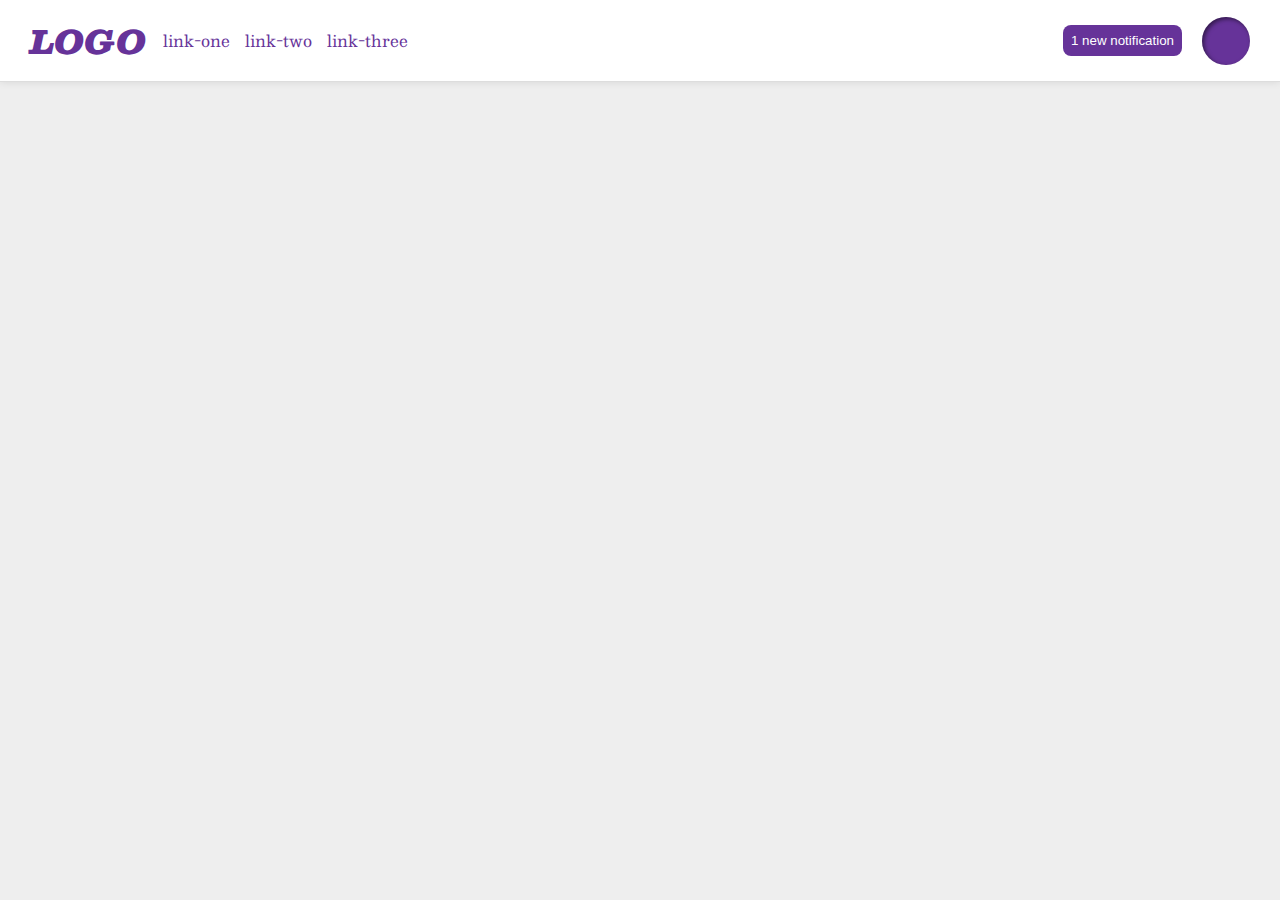
<file: flex/03-flex-header-2/index.html>
<!DOCTYPE html>
<html lang="en">
  <head>
    <meta charset="UTF-8">
    <meta http-equiv="X-UA-Compatible" content="IE=edge">
    <meta name="viewport" content="width=device-width, initial-scale=1.0">
    <title>Flex Header 2</title>
    <link rel="stylesheet" href="style.css">
  </head>
  <body>
    <div class="header">
      <div class="left">
      <div class="logo">
        LOGO
      </div>
      <ul class="links">
        <li><a href="google.com">link-one</a></li>
        <li><a href="google.com">link-two</a></li>
        <li><a href="google.com">link-three</a></li>
      </ul>
    </div>
    <div class="right">
      <button class="notifications">
        1 new notification
      </button>
      <div class="profile-image"></div>
    </div>
    </div>
  </body>
</html>
</file>
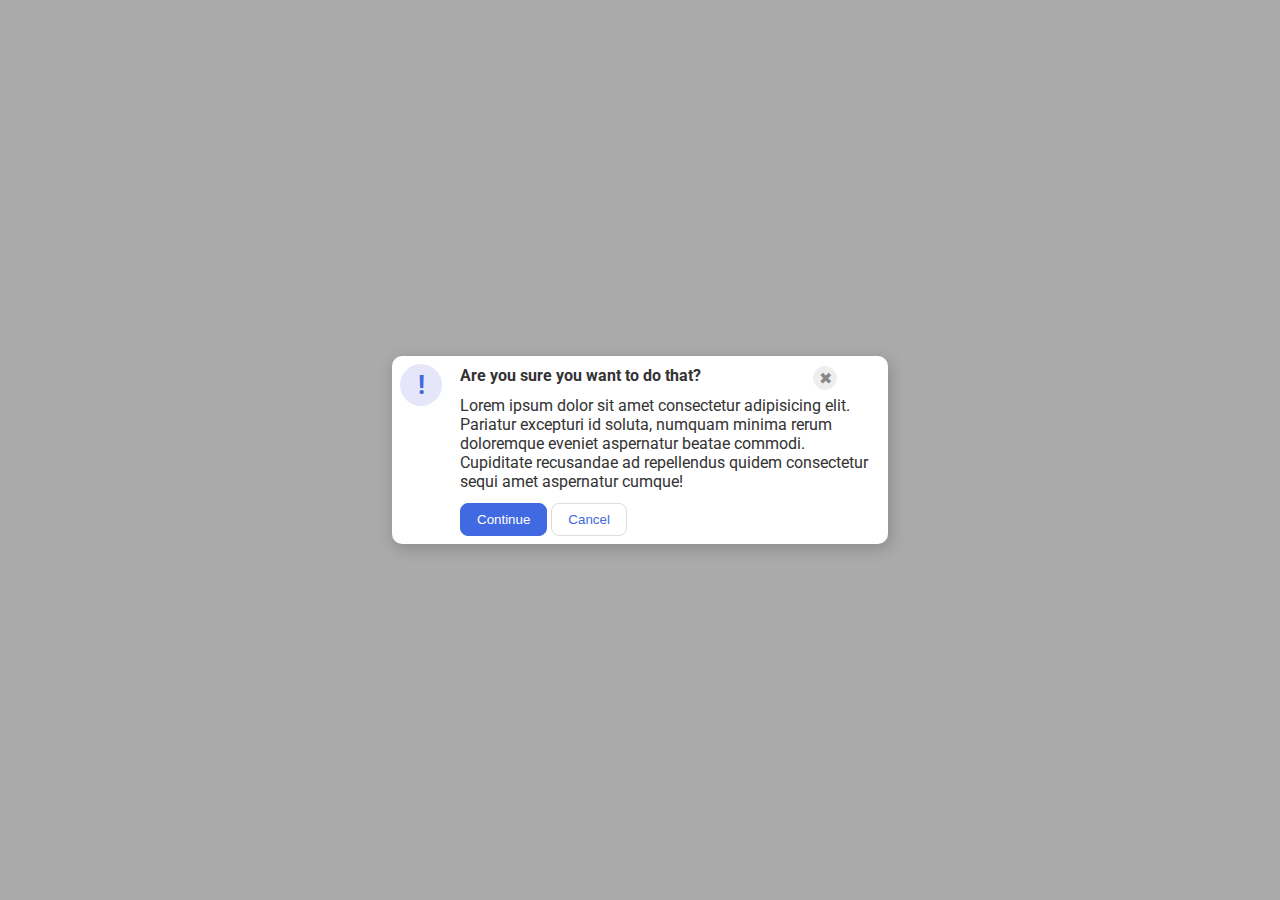
<file: flex/05-flex-modal/index.html>
<!DOCTYPE html>
<html lang="en">
  <head>
    <meta charset="UTF-8">
    <meta http-equiv="X-UA-Compatible" content="IE=edge">
    <meta name="viewport" content="width=device-width, initial-scale=1.0">
    <link rel="stylesheet" href="style.css">
    <title>Modal</title>
  </head>
  <body>
    <div class="modal">
      <div class="icon">!</div>
      <div class="container">
      <div class="header">
        Are you sure you want to do that?
      <button class="close-button">✖</button>
    </div>
      <div class="text">Lorem ipsum dolor sit amet consectetur adipisicing elit. Pariatur excepturi id soluta, numquam minima rerum doloremque eveniet aspernatur beatae commodi. Cupiditate recusandae ad repellendus quidem consectetur sequi amet aspernatur cumque!</div>
      <button class="continue">Continue</button>
      <button class="cancel">Cancel</button>
    </div>
    </div>
  </body>
</html>
</file>
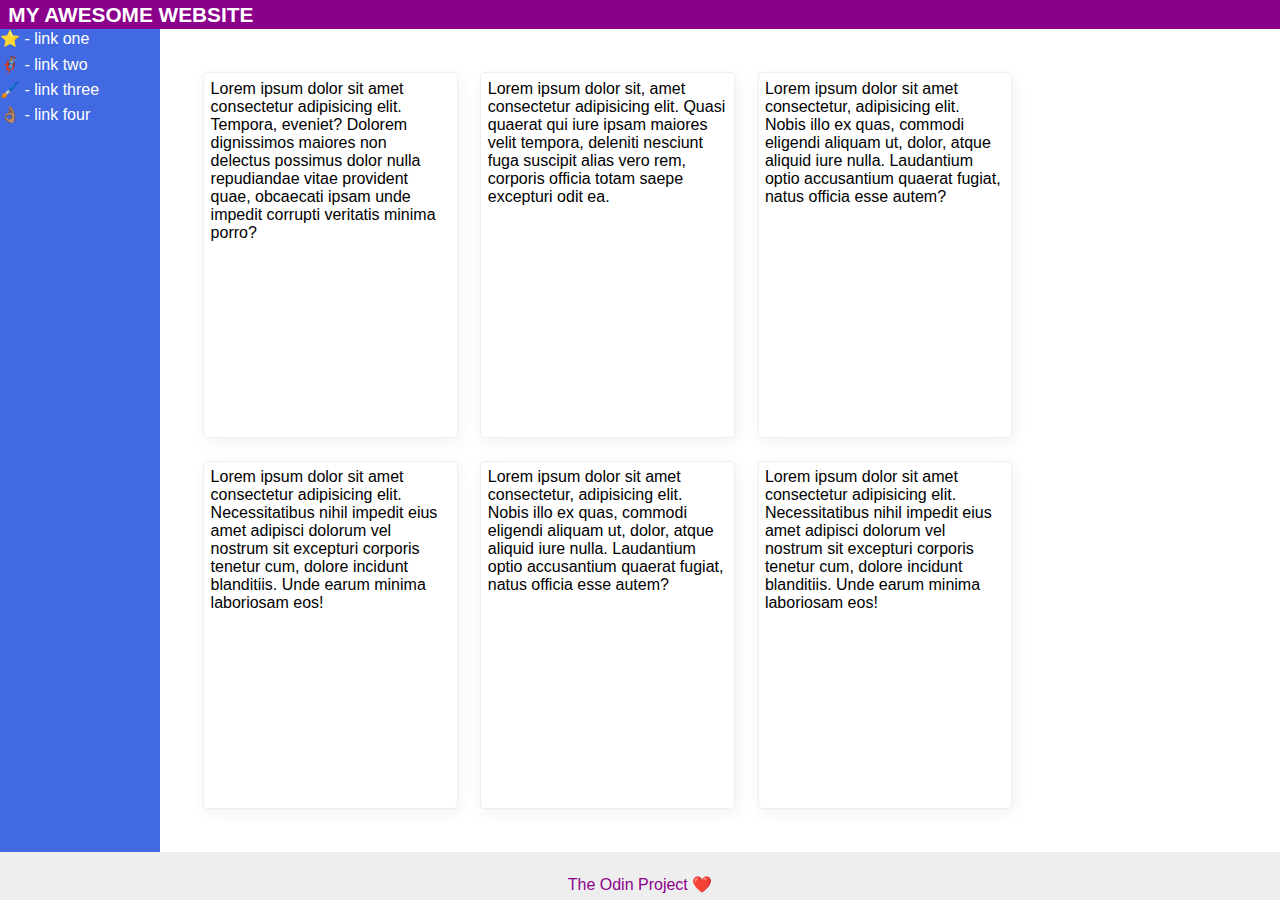
<file: flex/07-flex-layout-2/index.html>
<!DOCTYPE html>
<html lang="en">
  <head>
    <meta charset="UTF-8">
    <meta http-equiv="X-UA-Compatible" content="IE=edge">
    <meta name="viewport" content="width=device-width, initial-scale=1.0">
    <title>The Holy Grail</title>
    <link rel="stylesheet" href="style.css">
  </head>
  <body>
    <div class="header">
      MY AWESOME WEBSITE
    </div>
    
    <div class="flex-row">
      <div class="sidebar">
        <ul>
          <li><a href="#">⭐ - link one</a></li>
          <li><a href="#">🦸🏽‍♂️ - link two</a></li>
          <li><a href="#">🖌️ - link three</a></li>
          <li><a href="#">👌🏽 - link four</a></li>
        </ul>
      </div>

      <div class="cards">
          <div class="card">Lorem ipsum dolor sit amet consectetur adipisicing elit. Tempora, eveniet? Dolorem dignissimos maiores non delectus possimus dolor nulla repudiandae vitae provident quae, obcaecati ipsam unde impedit corrupti veritatis minima porro?</div>
          <div class="card">Lorem ipsum dolor sit, amet consectetur adipisicing elit. Quasi quaerat qui iure ipsam maiores velit tempora, deleniti nesciunt fuga suscipit alias vero rem, corporis officia totam saepe excepturi odit ea.</div>
          <div class="card">Lorem ipsum dolor sit amet consectetur, adipisicing elit. Nobis illo ex quas, commodi eligendi aliquam ut, dolor, atque aliquid iure nulla. Laudantium optio accusantium quaerat fugiat, natus officia esse autem?</div>
          <div class="card">Lorem ipsum dolor sit amet consectetur adipisicing elit. Necessitatibus nihil impedit eius amet adipisci dolorum vel nostrum sit excepturi corporis tenetur cum, dolore incidunt blanditiis. Unde earum minima laboriosam eos!</div>
          <div class="card">Lorem ipsum dolor sit amet consectetur, adipisicing elit. Nobis illo ex quas, commodi eligendi aliquam ut, dolor, atque aliquid iure nulla. Laudantium optio accusantium quaerat fugiat, natus officia esse autem?</div>
          <div class="card">Lorem ipsum dolor sit amet consectetur adipisicing elit. Necessitatibus nihil impedit eius amet adipisci dolorum vel nostrum sit excepturi corporis tenetur cum, dolore incidunt blanditiis. Unde earum minima laboriosam eos!</div>
        </div>
    </div>
      <div class="footer">
        The Odin Project ❤️
      </div>
    </body>
  </html>
</file>
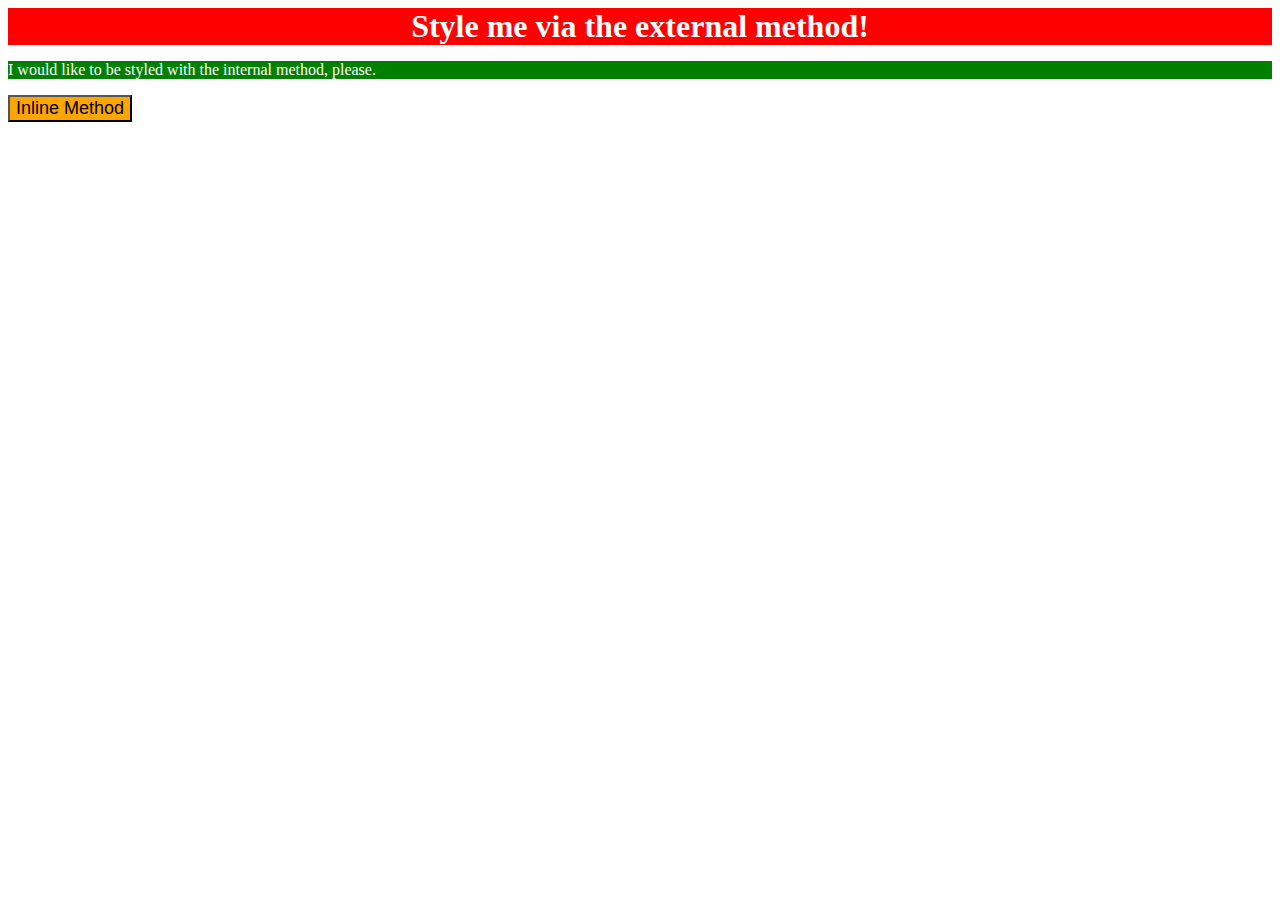
<file: foundations/01-css-methods/index.html>
<!DOCTYPE html>
<html lang="en">
  <head>
    <meta charset="UTF-8">
    <meta http-equiv="X-UA-Compatible" content="IE=edge">
    <meta name="viewport" content="width=device-width, initial-scale=1.0">
    <title>Methods for Adding CSS</title>
    <link rel="stylesheet" href="style.css"/>
    <style>
      p{
       color: white;
       background-color: green;
       font-size: 18 px;
      }
        </style>
  </head>
  <body>
    <div>Style me via the external method!</div>

    <p>
      I would like to be styled with the internal method, please.
    </p>
    
    <button style="background-color: orange; color: black; font-size: 18px;">Inline Method</button>
  </body>
</html>
</file>
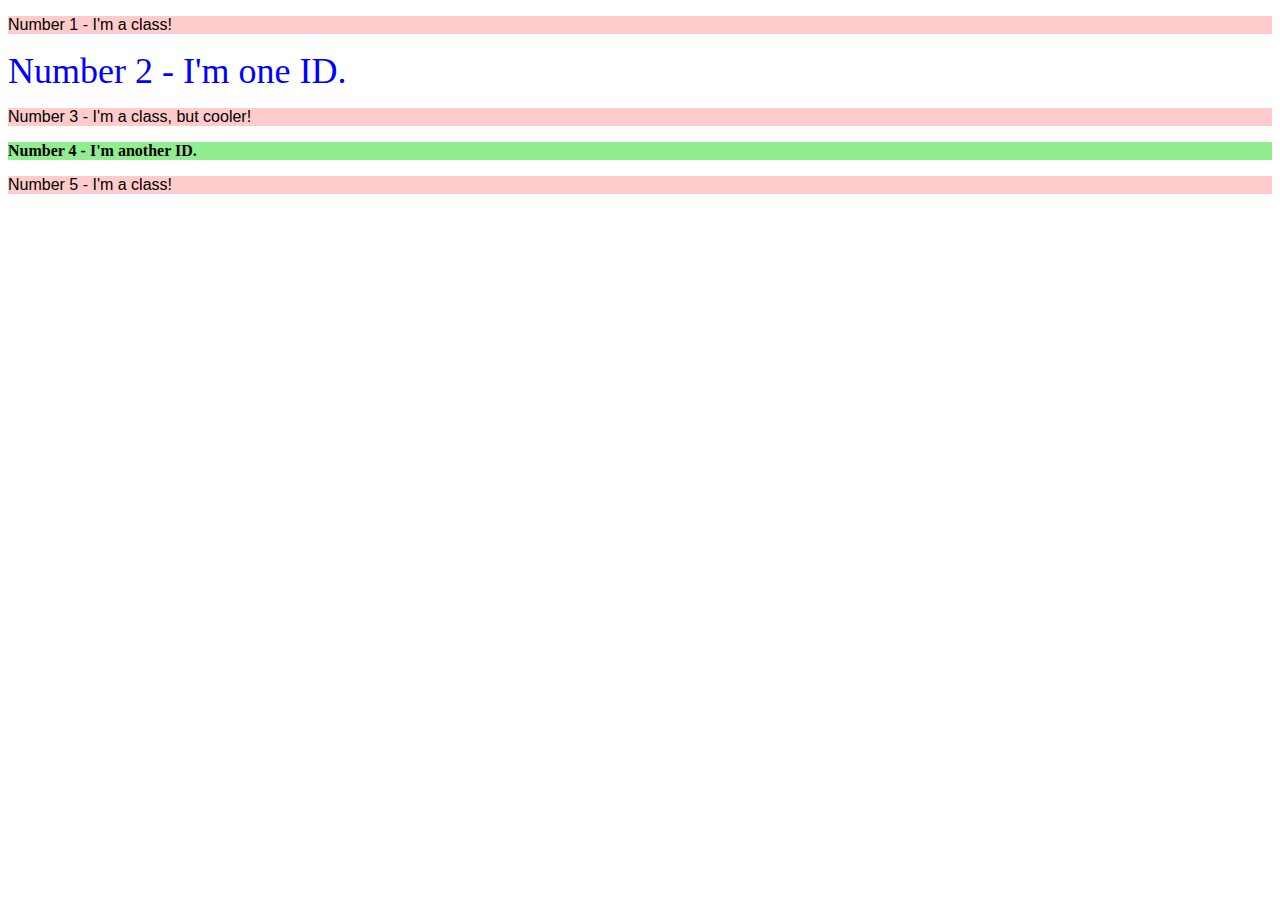
<file: foundations/02-class-id-selectors/index.html>
<!DOCTYPE html>
<html lang="en">
  <head>
    <meta charset="UTF-8">
    <meta http-equiv="X-UA-Compatible" content="IE=edge">
    <meta name="viewport" content="width=device-width, initial-scale=1.0">
    <title>Class and ID Selectors</title>
    <link rel="stylesheet" href="style.css">
  </head>
  <body>
    <p class="odd">Number 1 - I'm a class!</p>
    <div id="two">Number 2 - I'm one ID.</div>
    <p class="odd three">Number 3 - I'm a class, but cooler!</p>
    <div id="four">Number 4 - I'm another ID.</div>
    <p class="odd">Number 5 - I'm a class!</p>
  </body>
</html>
</file>
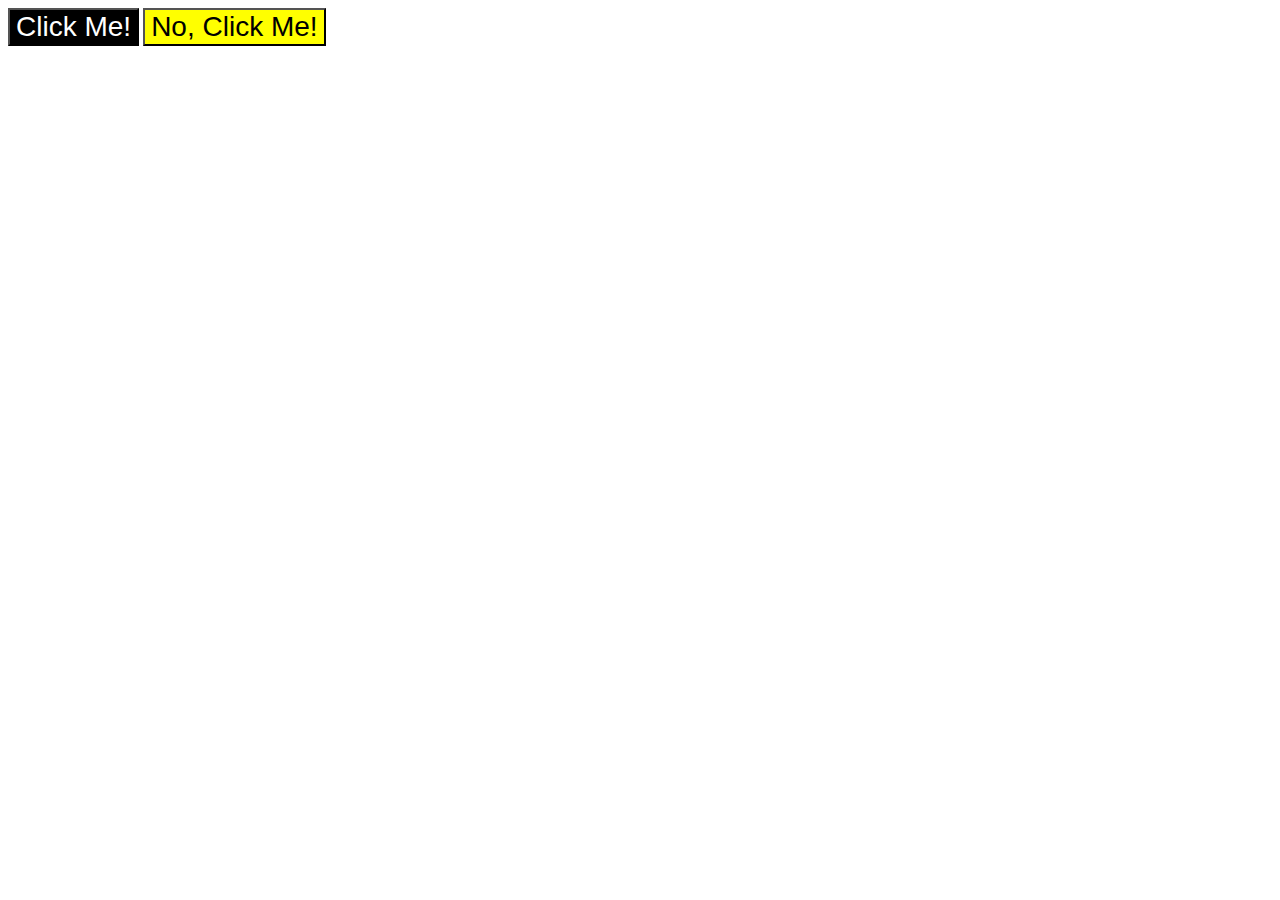
<file: foundations/03-grouping-selectors/index.html>
<!DOCTYPE html>
<html lang="en">
  <head>
    <meta charset="UTF-8">
    <meta http-equiv="X-UA-Compatible" content="IE=edge">
    <meta name="viewport" content="width=device-width, initial-scale=1.0">
    <title>Grouping Selectors</title>
    <link rel="stylesheet" href="style.css">
  </head>
  <body>
    <button class="font first">Click Me!</button>
    <button class="font second">No, Click Me!</button>
  </body>
</html>
</file>
<file: flex/03-flex-header-2/style.css>
/* this is some magical font-importing.  
you'll learn about it later. */
@import url('https://fonts.googleapis.com/css2?family=Besley:ital,wght@0,400;1,900&display=swap');

body {
  margin: 0;
  background: #eee;
  font-family: Besley, serif;
}

.left, .right {
  display: flex;
  align-items: center;
}

.header {
  background: white;
  border-bottom: 1px solid #ddd;
  box-shadow: 0 0 8px rgba(0,0,0,.1);
  display: flex;
  justify-content: space-between;
  flex: 1;
  padding: 10px;
}

.profile-image {
  background: rebeccapurple;
  box-shadow: inset 2px 2px 4px rgba(0,0,0,.5);
  border-radius: 50%;
  width: 48px;
  height: 48px;
  flex-shrink: 0;
  margin-right: 20px;
}

.logo {
  margin-left: 20px;
  color: rebeccapurple;
  font-size: 32px;
  font-weight: 900;
  font-style: italic;
}

button {
  border: none;
  border-radius: 8px;
  background: rebeccapurple;
  color: white;
  padding: 8px;
}

a {
  /* this removes the line under our links */
  text-decoration: none;
  color: rebeccapurple;
}

ul {
  list-style-type: none;
  display: flex;
  gap: 15px;
  margin: 0;
  padding: 17px;
}

.right {
  gap: 20px;
}
</file>
<file: flex/05-flex-modal/style.css>
@import url('https://fonts.googleapis.com/css2?family=Roboto:wght@400;700&display=swap');

html, body {
  height: 100%;
}

body {
  font-family: Roboto, sans-serif;
  margin: 0;
  background: #aaa;
  color: #333;
  /* I'll give you this one for free lol */
  display: flex;
  align-items: center;
  justify-content: center;
}

.modal {
  background: white;
  width: 480px;
  border-radius: 10px;
  box-shadow: 2px 4px 16px rgba(0,0,0,.2);
}

.icon {
  color: royalblue;
  font-size: 26px;
  font-weight: 700;
  background: lavender;
  width: 42px;
  height: 42px;
  border-radius: 50%;
  display: flex;
  align-items: center;
  justify-content: center;
}

.close-button {
  background: #eee;
  border-radius: 50%;
  color: #888;
  font-weight: 400;
  font-size: 16px;
  height: 24px;
  width: 24px;
  display: flex;
  align-items: center;
  justify-content: center;
  border: 1px solid #eee;
  padding: 0;
}

button {
  cursor: pointer;
  padding: 8px 16px;
  border-radius: 8px;
}

button.continue {
  background: royalblue;
  border: 1px solid royalblue;
  color: white;
}

button.cancel {
  background: white;
  border: 1px solid #ddd;
  color: royalblue;
}

.header {
  font-weight: bold;
  display: flex;
  gap:7em;
  padding-top: 0.1em;
}

.modal {
  display: flex;
  gap:18px;
  padding: 0.5em;
  text-wrap: wrap;
}

.icon{
  flex-shrink: 0;
}

.text {
  padding: 0.4em 0.12em 0.7em 0;
}
</file>
<file: flex/07-flex-layout-2/style.css>
body {
  font-family: -apple-system, BlinkMacSystemFont, 'Segoe UI', Roboto, Oxygen, Ubuntu, Cantarell, 'Open Sans', 'Helvetica Neue', sans-serif;
  margin: 0;
  min-height: 100vh;
}

.header {
  height: 1.4em;
  background: darkmagenta;
  color: white;
}

.footer {
  height: 2em;
  background: #eee;
  color: darkmagenta;
  text-align: center;
  padding-top: 1em;
}

.sidebar {
  width: 300px;
  background: royalblue;
  box-sizing: border-box;
}

.card {
  border: 1px solid #eee;
  box-shadow: 2px 4px 16px rgba(0,0,0,.06);
  border-radius: 4px;
}

.header {
  font-weight:bolder;
  font-size: 1.3em;
  padding-left: 0.4em;
}

body{
  display: flex;
  flex-direction: column;
}

.flex-row {
  display: flex;
  flex:1;
}

.sidebar {
  display: flex;
  flex-direction: column;
  width: 10em;
  flex-shrink: 0;
}

.cards {
  display: flex;
  flex-wrap: wrap;
  padding:32px;
}

.card {
  padding: 0.4em;
  margin:0.7em;
  width:15em;
}

li a {
  text-decoration: none;
  color: white;
}

ul {
  list-style-type: none;
  margin: 0;
  padding: 0;
}

li {
  margin-bottom: 0.4em;
}

.header, .footer {
  display: flex;
  align-items: center;
}

.footer {
  justify-content: center;
}
</file>
<file: foundations/01-css-methods/style.css>
div {
    background-color: red;
    color: white;
    font-size: 32px;
    text-align: center;
    font-weight: bold;

}
</file>
<file: foundations/02-class-id-selectors/style.css>
.odd {
    font-family: sans-serif,Verdana,'DejaVu Sans';
    background-color:#ffcccb ;
}

#two {
    color:blue;
    font-size:36px;
}

.three {
    font: size 24px;
}

#four{
    background-color: lightgreen;
    font: size 24px;
    font-weight: bold;
}
</file>
<file: foundations/03-grouping-selectors/style.css>
.font {
    font-size:28px;
    font-family: 'Helvetica','Times New Roman','sans-serif';;
}

.first {
    background-color: #000000;
    color: #ffffff;
}

.second {
    background-color: #FFFF00;
}
</file>
